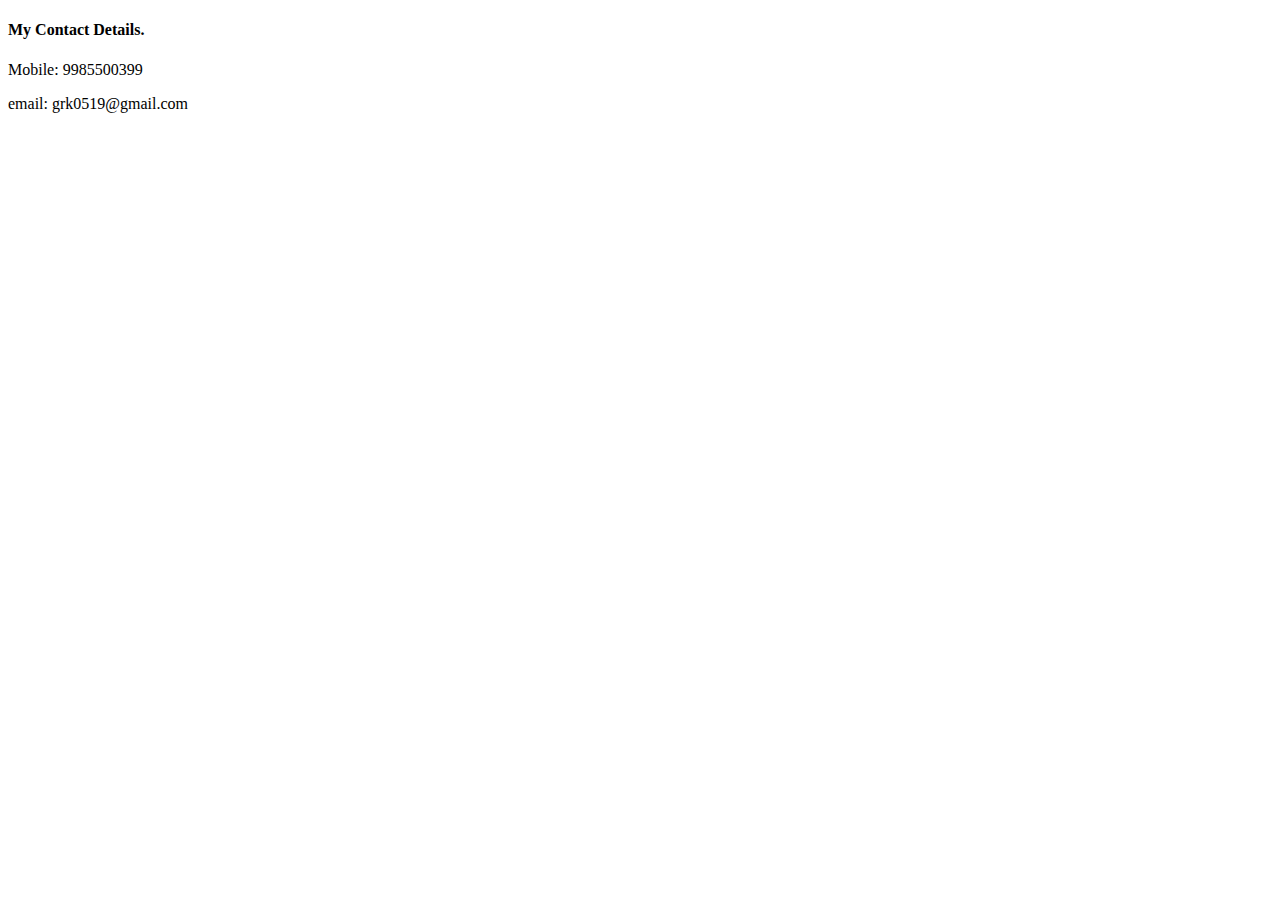
<file: contacts.html>
<!DOCTYPE html>
<html lang="en">
<head>
    <meta charset="UTF-8">
    <meta http-equiv="X-UA-Compatible" content="IE=edge">
    <meta name="viewport" content="width=device-width, initial-scale=1.0">
    <title>Contact Details</title>
</head>
<body>
    <h4><strong>My Contact Details.</strong></h4>
    <p> Mobile: 9985500399</p>
    <p> email: grk0519@gmail.com </p>
    
</body>
</html>
</file>
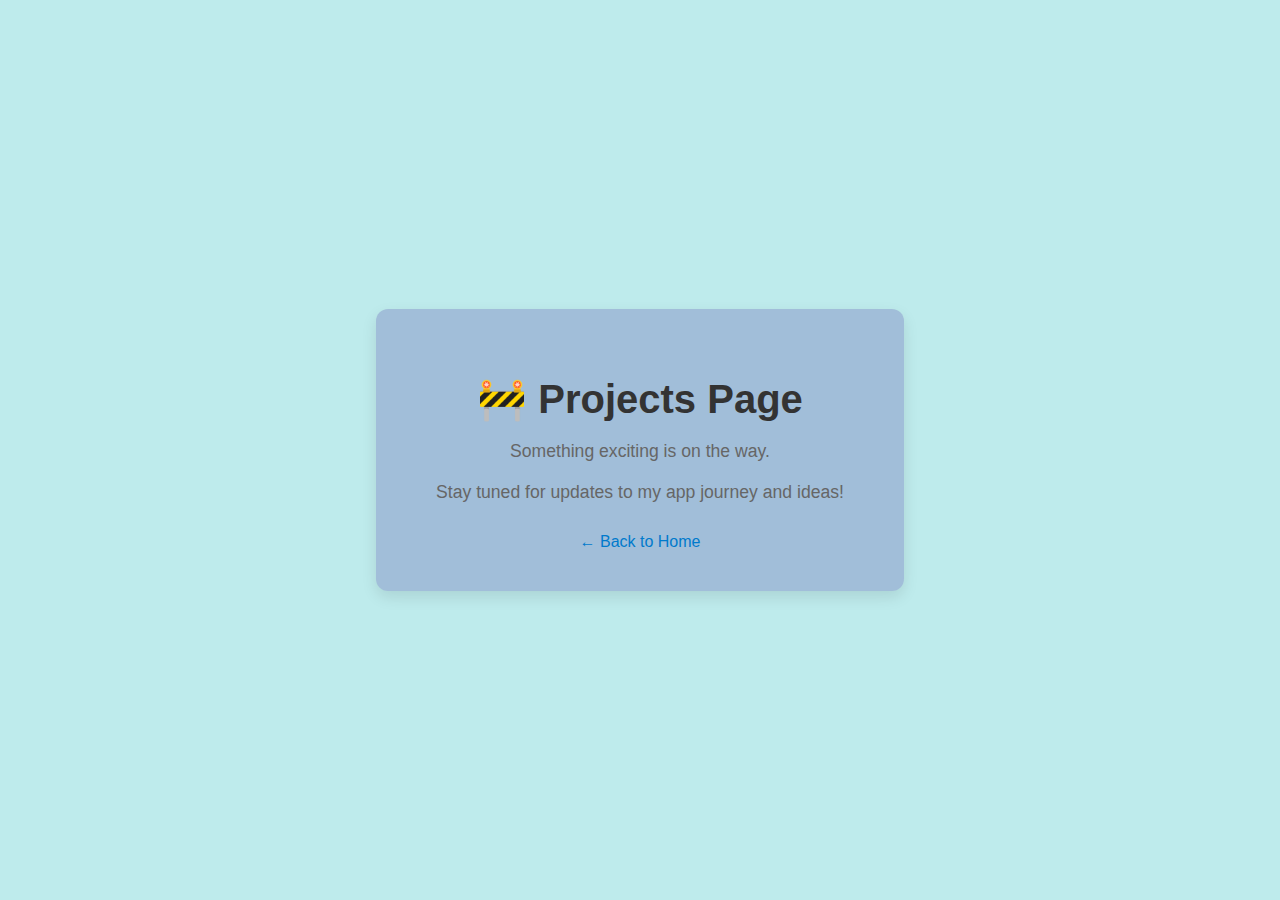
<file: Projects.html>
<!DOCTYPE html>
<html lang="en">
<head>
  <meta charset="UTF-8" />
  <meta name="viewport" content="width=device-width, initial-scale=1.0"/>
  <title>GRK✰Projects | XYJ Smart Edit</title>
  <style>
    body {
      margin: 0;
      font-family: 'Segoe UI', sans-serif;
      background: #afe6e7ce;
      display: flex;
      justify-content: center;
      align-items: center;
      height: 100vh;
    }

    .coming-soon-container {
      background: #787ebe68;
      padding: 40px 60px;
      border-radius: 12px;
      box-shadow: 0 6px 15px rgba(0, 0, 0, 0.1);
      text-align: center;
    }

    h1 {
      font-size: 2.5rem;
      color: #333;
      margin-bottom: 10px;
    }

    p {
      color: #666;
      font-size: 1.1rem;
      margin-bottom: 20px;
    }

    a.home-link {
      display: inline-block;
      margin-top: 10px;
      color: #007acc;
      text-decoration: none;
      font-weight: 500;
    }

    a.home-link:hover {
      text-decoration: underline;
    }
  </style>
</head>
<body>
  <div class="coming-soon-container">
    <h1>🚧 Projects Page</h1>
    <p>Something exciting is on the way.</p>
    <p>Stay tuned for updates to my app journey and ideas!</p>
    <a class="home-link" href="index.html">← Back to Home</a>
  </div>
</body>
</html>
</file>
